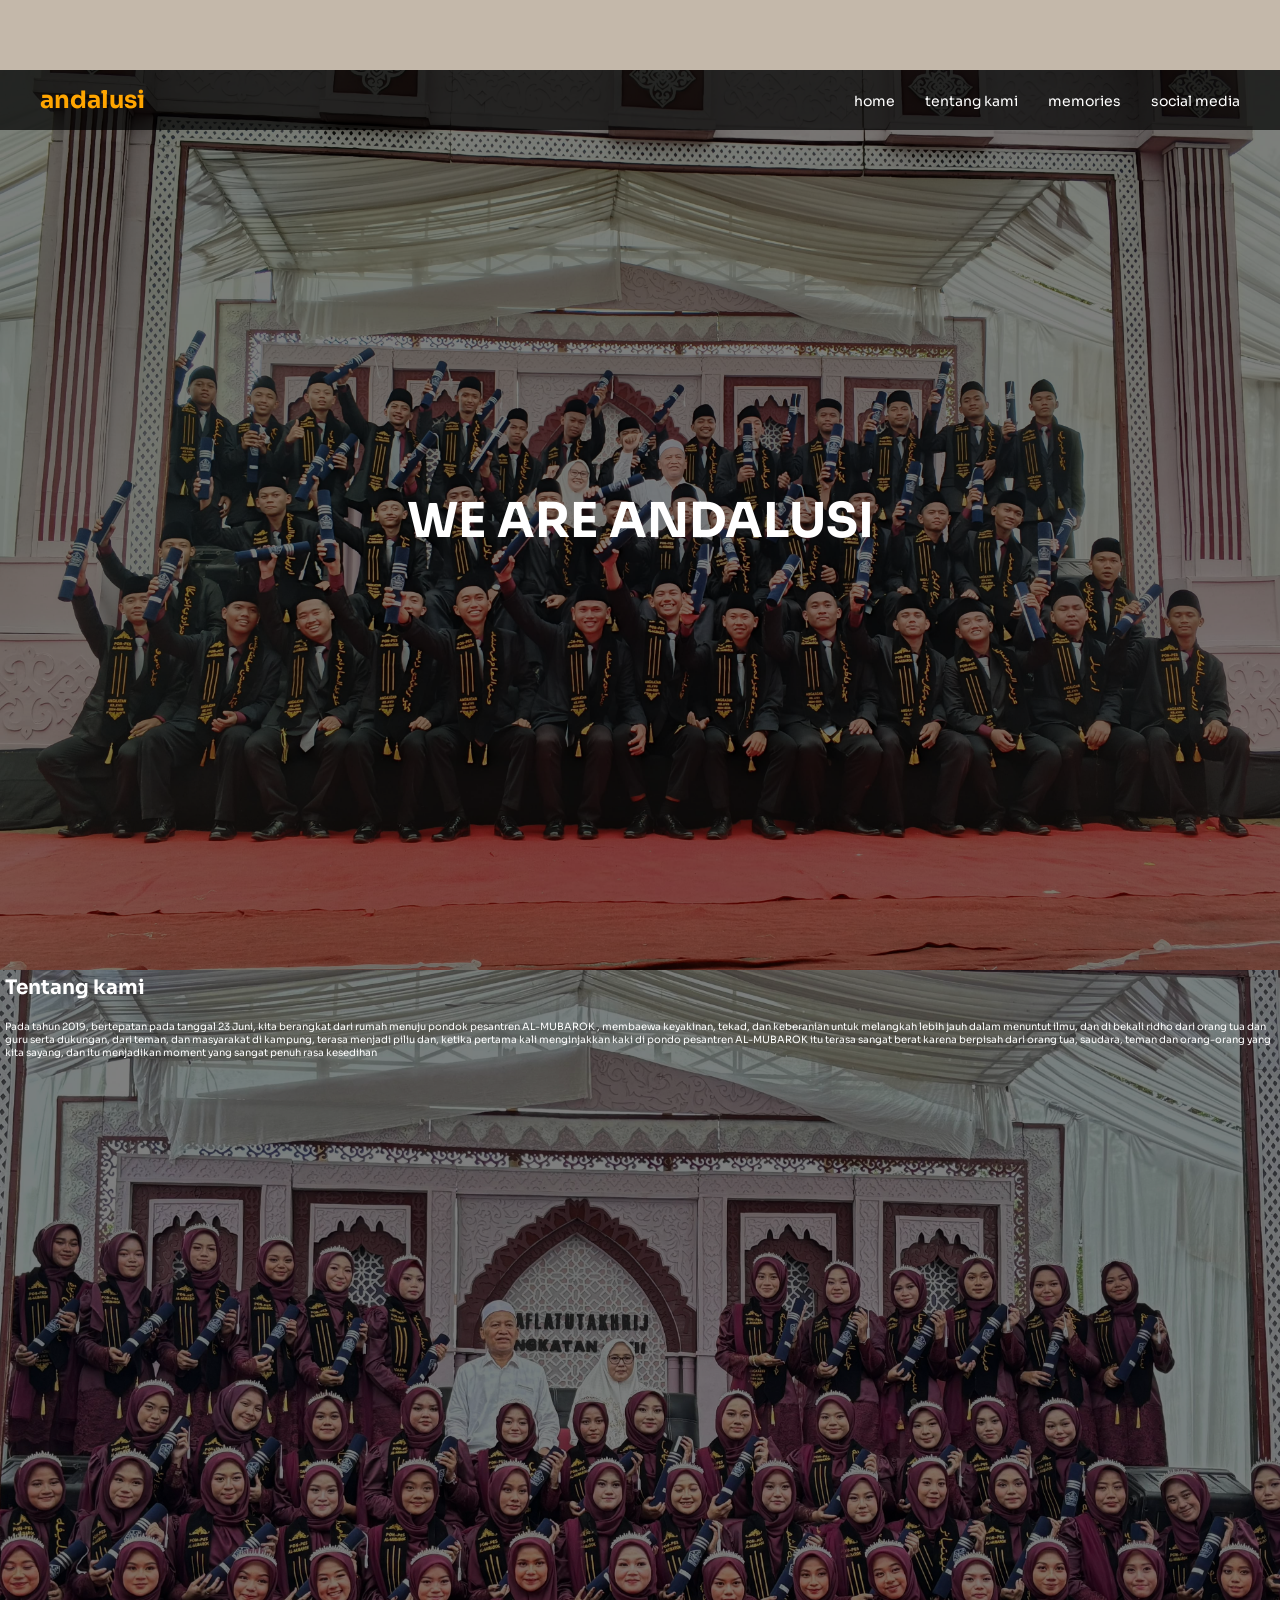
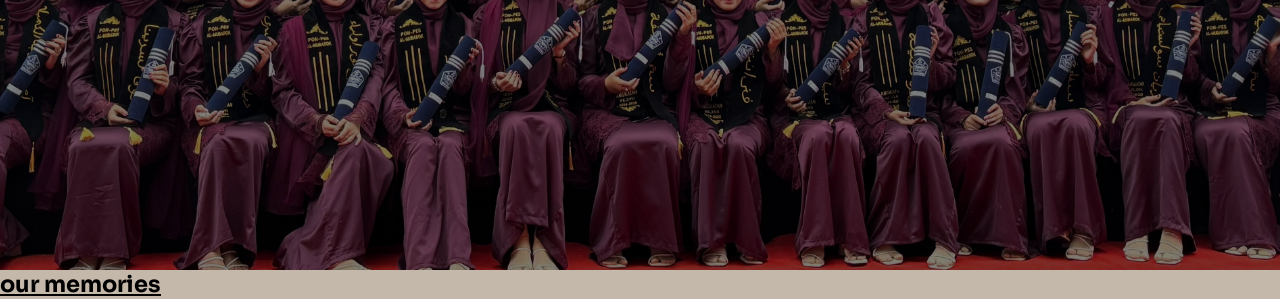
<file: index.html>
<!DOCTYPE html>
<html lang="en">
<head>
    <meta charset="UTF-8">
    <meta name="viewport" content="width=device-width, initial-scale=1.0">
    <link rel="stylesheet" href="style.css"/>
    <link rel="preconnect" href="https://fonts.googleapis.com">
    <link rel="preconnect" href="https://fonts.gstatic.com" crossorigin>
    <link href="https://fonts.googleapis.com/css2?family=Sora:wght@100..800&display=swap" rel="stylesheet">
    <title>andalas_yearbook</title>
    <link rel="icon" href="/image/logo_andalas.png" type="image/x-icon">
</head>
<body>
    <div class="nav">
        <h2 class="header">andalusi</h2>
        <button class="hamburger" id="hamburgerBtn" title="Toggle navigation menu">
            <span></span>
            <span></span>
            <span></span>
        </button>
        <ul class="nav-menu" id="navMenu">
            <li><a href="#home">home</a></li>
            <li><a href="#tentang-kami">tentang kami</a></li>
            <li><a href="#memories">memories</a></li>
            <li><a href="#social-media">social media</a></li>
        </ul>
    </div>
    <div class="hero" id="home">
        <h1>WE ARE ANDALUSI</h1>
    </div>
    <section class="we" id="tentang-kami">
        <h2>Tentang kami</h2>
        <p>Pada tahun 2019, bertepatan pada tanggal 23 Juni, kita  berangkat dari rumah menuju pondok pesantren AL-MUBAROK , membaewa keyakinan, tekad, dan keberanian untuk melangkah lebih jauh dalam menuntut ilmu, dan di bekali ridho dari orang tua dan guru serta dukungan, dari teman, dan masyarakat di kampung, terasa menjadi piliu dan, ketika pertama kali menginjakkan kaki di pondo pesantren AL-MUBAROK itu terasa sangat berat karena berpisah dari orang tua, saudara, teman dan orang-orang yang kita sayang, dan itu menjadikan moment yang sangat penuh rasa kesedihan</p>
    </section>
    <section class="memo" id="memories">
        <h1>our memories</h1>
    </section>
    <script src="script.js"></script>
</body>
</html>
</file>
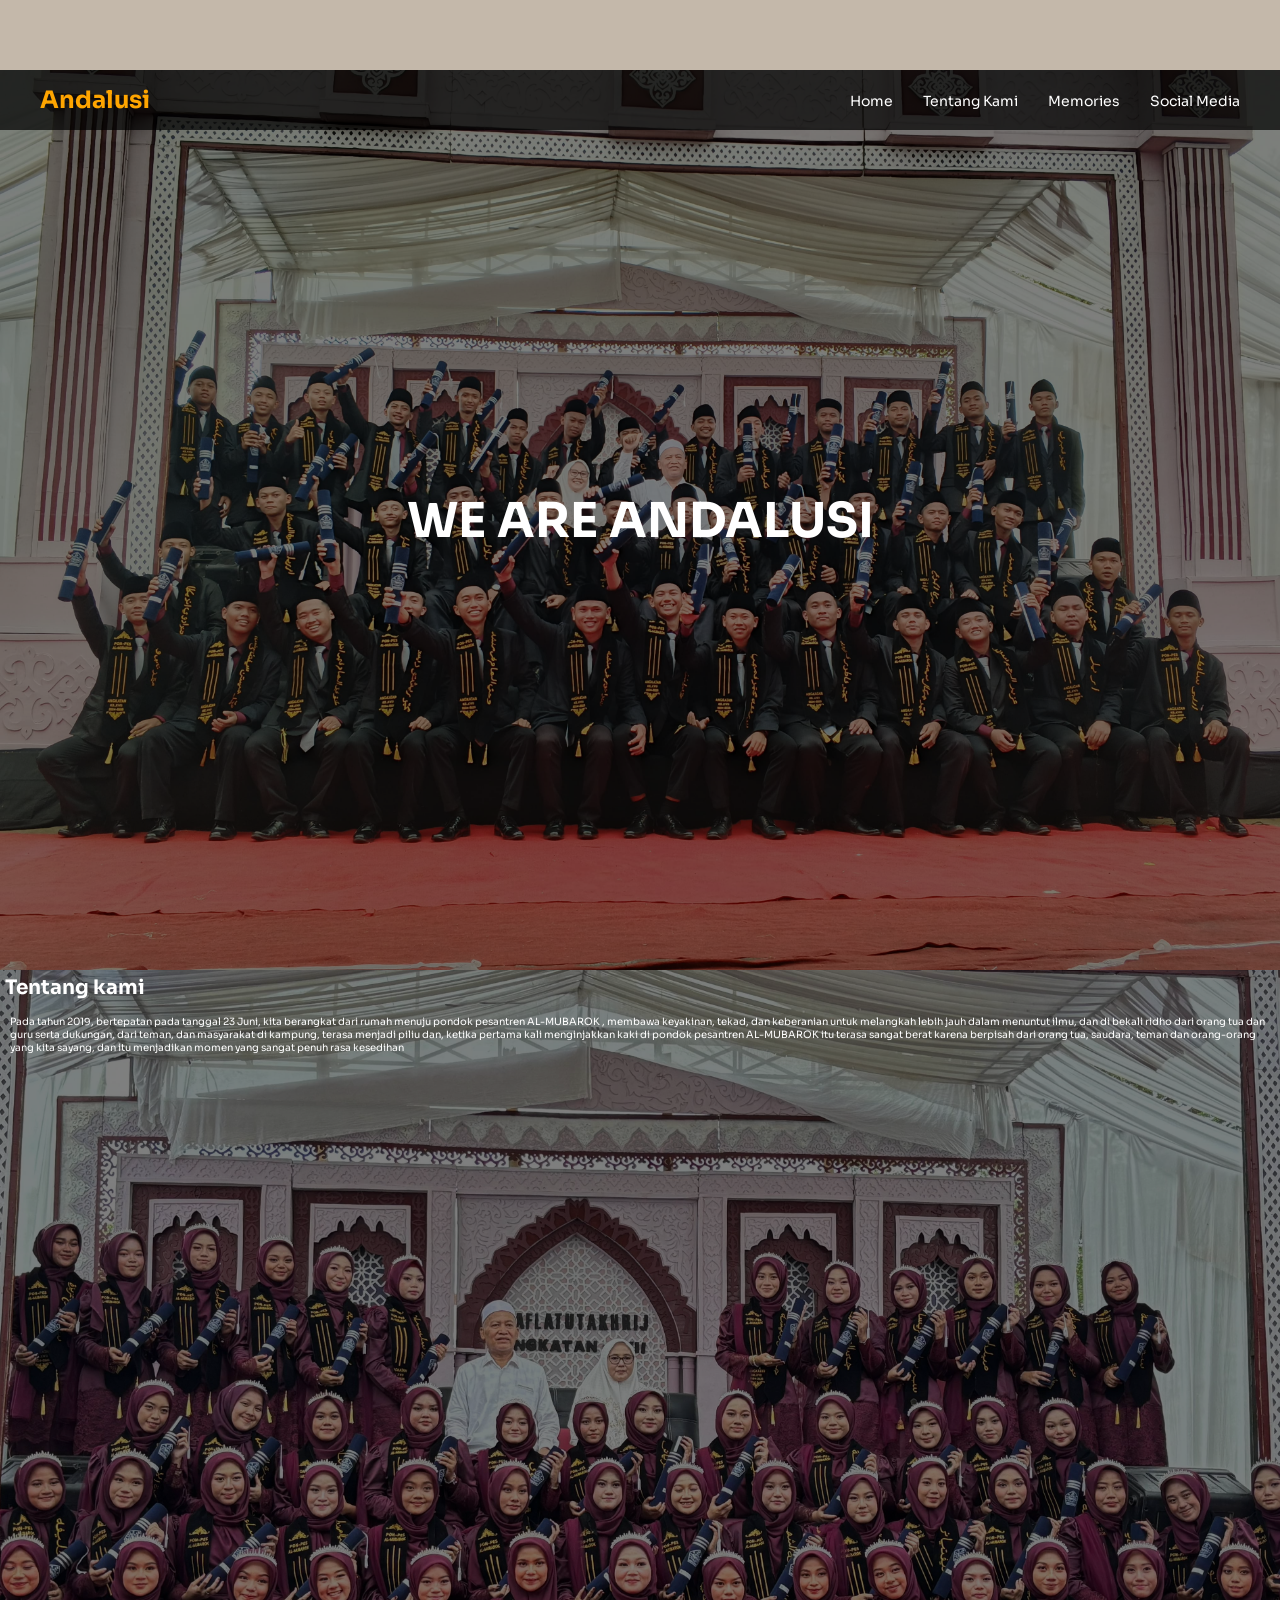
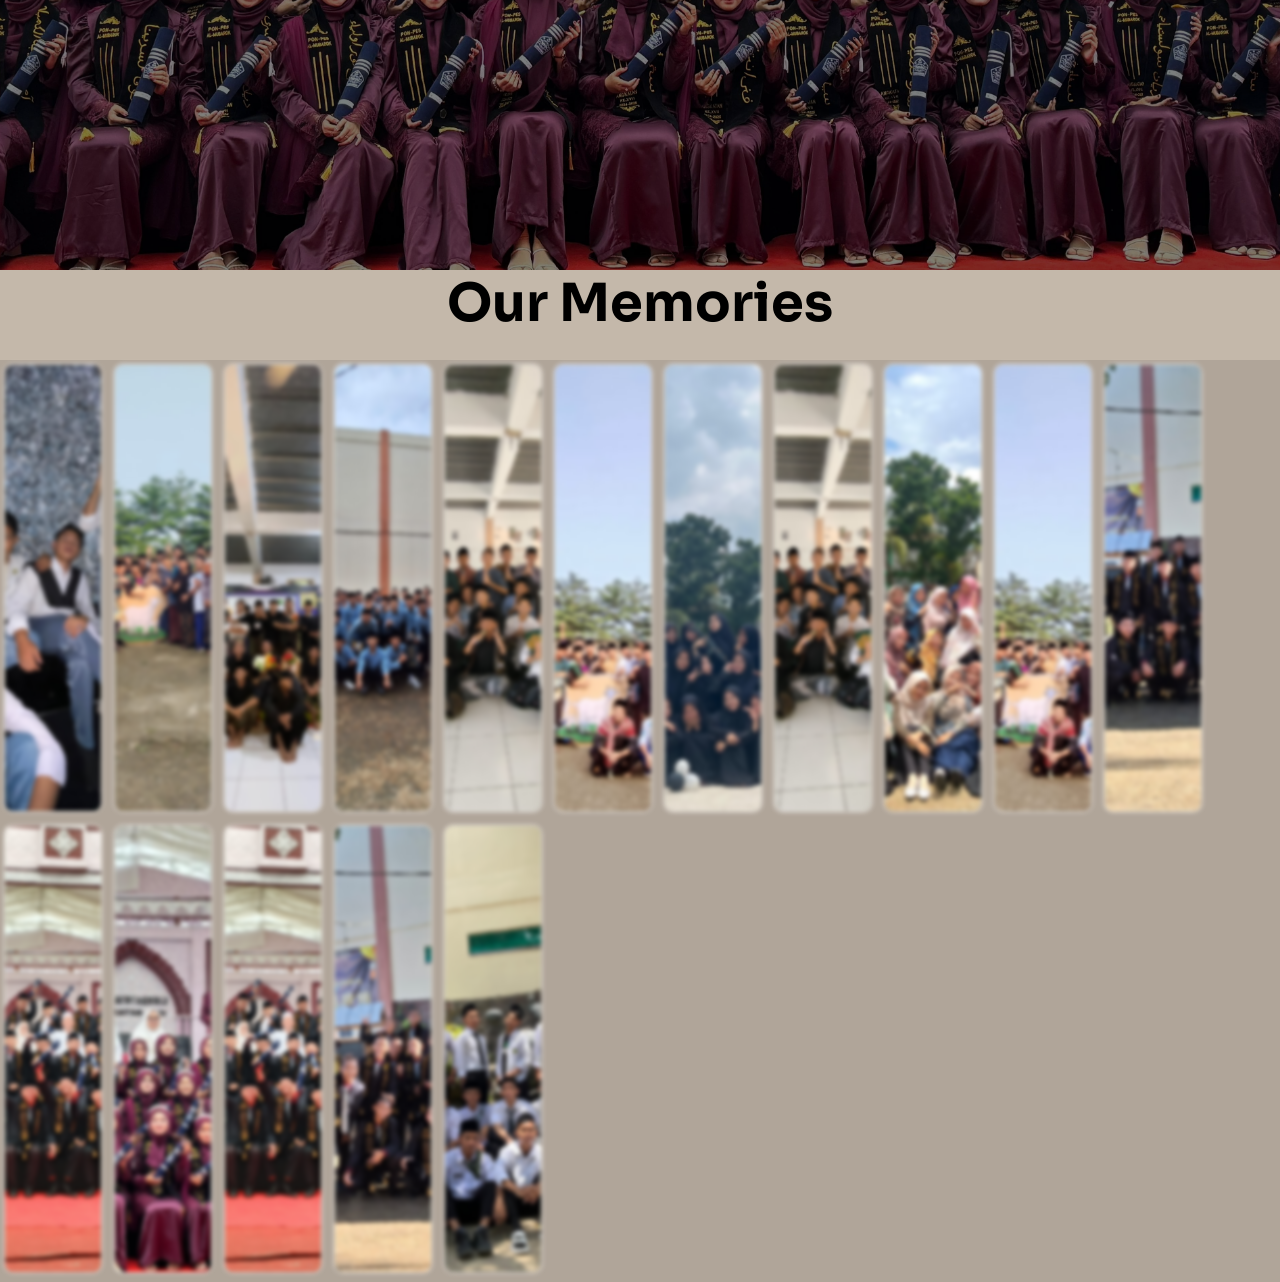
<file: code_ilham/index.html>
<!DOCTYPE html>
<html lang="en">
<head>
    <meta charset="UTF-8">
    <meta name="viewport" content="width=device-width, initial-scale=1.0">
    <link rel="stylesheet" href="style.css"/>
    <link rel="preconnect" href="https://fonts.googleapis.com">
    <link rel="preconnect" href="https://fonts.gstatic.com" crossorigin>
    <link href="https://fonts.googleapis.com/css2?family=Sora:wght@100..800&display=swap" rel="stylesheet">
    <title>andalas_yearbook</title>
    <link rel="icon" href="/image/logo_andalas.png" type="image/x-icon">
</head>
<body>
    <div class="nav">
        <h2 class="header">Andalusi</h2>
        <button class="hamburger" id="hamburgerBtn" title="Toggle navigation menu">
            <span></span>
            <span></span>
            <span></span>
        </button>
        <ul class="nav-menu" id="navMenu">
            <li><a href="#home">Home</a></li>
            <li><a href="#tentang-kami">Tentang Kami</a></li>
            <li><a href="#memories">Memories</a></li>
            <li><a href="#social-media">Social Media</a></li>
        </ul>
    </div>
    <div class="hero" id="home">
        <h1>WE ARE ANDALUSI</h1>
    </div>
    <section class="we" id="tentang-kami">
        <h2>Tentang kami</h2>
        <p>Pada tahun 2019, bertepatan pada tanggal 23 Juni, kita  berangkat dari rumah menuju pondok pesantren AL-MUBAROK , membawa keyakinan, tekad, dan keberanian untuk melangkah lebih jauh dalam menuntut ilmu, dan di bekali ridho dari orang tua dan guru serta dukungan, dari teman, dan masyarakat di kampung, terasa menjadi piliu dan, ketika pertama kali menginjakkan kaki di pondok pesantren AL-MUBAROK itu terasa sangat berat karena berpisah dari orang tua, saudara, teman dan orang-orang yang kita sayang, dan itu menjadikan momen yang sangat penuh rasa kesedihan</p>
    </section>
    <div class="memo">
        <h2>Our Memories</h2>
    </div>
    <div class="box-image" id="memories">
        <img src="/image/foto_putra/foto_shot_1.jpg" alt="pshoot">
        <img src="/image/foto_putra/idul_adha_1.jpg" alt="adha">
        <img src="/image/foto_putra/mufaroqoh.jpg" alt="Mufaroqoh">
        <img src="/image/foto_putra/school.jpg" alt="School">
        <img src="/image/foto_putra/idul_adha_2.jpg" alt="adha2">
        <img src="/image/foto_putra/idul_adha_3.jpg" alt="adha3">
        <img src="/image/foto_putri/foto_bajuhitam_putri.jpg" alt="ptri">
        <img src="/image/foto_putra/idul_adha_2.jpg" alt="adha2">
        <img src="/image/foto_putri/final_amaliyah_putri.jpg" alt="amlyh">
        <img src="/image/foto_putra/idul_adha_3.jpg" alt="adha3">
        <img src="/image/foto_putra/haflah_putra_4.jpg" alt="ptra">
        <img src="/image/foto_putra/haflah_putra_1.jpg" alt="ptra">
        <img src="/image/foto_putri/haflah_putri.jpg" alt="ptri">
        <img src="/image/foto_putra/haflah_putra_6.jpg" alt="ptra">
        <img src="/image/foto_putra/haflah_putra_3.jpg" alt="ptra">
        <img src="/image/foto_putra/foto_shot_5.jpg" alt="ptra">
    </div>
    <script src="script.js"></script>
</body>
</html>
</file>
<file: style.css>
html,
body,
*,
:root {
    padding: 0;
    margin: 0;
    box-sizing: border-box;
    scroll-snap-type: y mandatory;
    scroll-behavior: smooth;
}

body {
    font-family: "Sora", sans-serif;
    padding-top: 70px;
    -ms-overflow-style: none;
    background-color: rgb(196, 184, 170);
}

body::-webkit-scrollbar {
    display: none;
}

.hero,
.we {
    scroll-snap-align: start;
}

.nav {
    animation: slideUp 0.8s ease-out;
    animation-name: slideDown;
    background-color: rgba(0, 0, 0, 0.7);
    color: white;
    padding: 15px 40px;
    display: flex;
    justify-content: space-between;
    align-items: center;
    top: 0;
    left: 0;
    width: 100%;
    z-index: 10;
    position: fixed;
}

.header {
    color:orange;
    font-size: 24px;
    font-weight: bold;
    margin: 0;
}

.nav-menu {
    display: flex;
    list-style: none;
    gap: 30px;
    padding-right: 50px;
    margin: 0;
}

.hamburger {
    display: none;
    flex-direction: column;
    background: none;
    border: none;
    cursor: pointer;
    padding: 0;
    gap: 3px;
    justify-content: center;
    align-items: center;
    width: 30px;
    height: 30px;
}

.hamburger span {
    width: 25px;
    height: 3px;
    background-color: white;
    border-radius: 3px;
    transition: 0.3s ease;
}

.nav a {
    color: white;
    text-decoration: none;
}

.nav a:hover {
    text-decoration: underline;
    color: rgb(229, 160, 33);
    transition: 0.5s;
}

.nav-menu.active {
    display: flex;
}

.hero {
    animation: slideUp 1s ease-out 0.3s both;
    background-image: url('/image/foto_putra/haflah_putra_1.jpg');
    background-size: cover;
    background-position: center;
    background-repeat: no-repeat;
    height: 100vh;
    width: 100%;
    text-align: center;
    display: flex;
    justify-content: center;
    align-items: center;
    color: white;
}

.hero::before {
    content: "";
    position: absolute;
    top: 0;
    left: 0;
    width: 100%;
    height: 100%;
    background-color: rgba(0, 0, 0, 0.5);
    z-index: 1;
}

.hero h1 {
    animation: slideUp 1s ease-out 0.3s both;
    position: relative;
    z-index: 2;
    font-size: 3rem;
}

@keyframes slideUp {
    from {
        opacity: 0;
        transform: translateY(50px);
    }
    to {
        opacity: 1;
        transform: translateY(0);
    }
}

@keyframes slideDown {
    from {
        opacity: 0;
        transform: translateY(-50px);
    }
    to {
        opacity: 1;
        transform: translateY(0);
    }
}

@keyframes SlideInKiri {
    0% {
        opacity: 0;
        transform: translateX(-100%);
    }
    100% {
        opacity: 1;
        transform: translateX(0);
    }
}

/* Untuk mobile (max-width: 768px) */
@media (max-width: 922px) {
    .nav {
        padding: 15px 40px;
        display: flex;
        justify-content: space-between;
        align-items: center;
        top: 0;
        left: 0;
        width: 100%;
        z-index: 10;
        position: fixed;
    }

    .hamburger {
        display: flex;
    }

    .nav-menu {
        position: fixed;
        top: 70px;
        right: 0;
        left: 0;
        flex-direction: column;
        background: linear-gradient(180deg, rgba(0, 0, 0, 0.95) 0%, rgba(0, 0, 0, 0.9) 100%);
        gap: 0;
        padding: 0;
        margin: 0;
        font-size: 14px;
        display: none;
        z-index: 9;
        opacity: 0;
        transform: translateY(-10px);
        transition: all 0.3s ease;
        box-shadow: 0 8px 16px rgba(0, 0, 0, 0.3);
        max-height: calc(100vh - 70px);
        overflow-y: auto;
    }

    .nav-menu.active {
        display: flex;
        opacity: 1;
        transform: translateY(0);
    }

    .nav-menu li {
        padding: 0;
        border-bottom: 1px solid rgba(255, 255, 255, 0.08);
        text-align: right;
        transition: all 0.3s ease;
        display: flex;
        justify-content: flex-end;
    }

    .nav-menu li:last-child {
        border-bottom: none;
    }

    .nav-menu a {
        display: inline-block;
        padding: 12px 24px;
        margin: 8px 20px;
        font-size: 15px;
        font-weight: 500;
        letter-spacing: 0.5px;
        color: white;
        text-decoration: none;
        transition: all 0.3s ease;
        position: relative;
        border-radius: 6px;
        background-color: transparent;
    }

    .nav-menu a:hover {
        color: rgb(229, 160, 33);
        background-color: rgba(229, 160, 33, 0.15);
        padding-right: 36px;
    }

    .nav-menu a::before {
        content: '';
        position: absolute;
        right: 12px;
        top: 50%;
        transform: translateY(-50%);
        width: 4px;
        height: 4px;
        background-color: rgb(229, 160, 33);
        border-radius: 50%;
        opacity: 0;
        transition: opacity 0.3s ease;
    }

    .nav-menu a:hover::before {
        opacity: 1;
    }
    

    .hero {
        height: 50vh;
        width: 100%;
        background-image: url('/image/foto_putra/haflah_putra_1.jpg');
        background-size: cover;
        background-position: center;
        background-repeat: no-repeat;
    }

    .we {
        background-image: url('/image/foto_putri/haflah_putri.jpg');
        height: 50vh;
        width: 100%;
        background-size: cover;
        background-position: center;
        background-repeat: no-repeat;
        }

    .hero h1 {
        font-size: 20px;
    }

    .header {
        font-size: 15px;
    }

    .we {
        font-size: 16px;
        text-align: left;
        padding: 0 10px;
    }

    .we h2 {
        text-decoration: underline;
        font-size: 18px;
    }

    .we::before {
        content: "";
        position: absolute;
        top: 0;
        left: 0;
        width: 100%;
        height: 100%;
        background-color: rgba(0, 0, 0, 0.5);
        z-index: 1;
    }
}

/* Untuk tablet (min-width: 769px) dan (max-width: 1024px) */
@media (min-width: 769px) and (max-width: 1024px) {
  /* CSS untuk tablet */
}

/* Untuk desktop (min-width: 1025px) */
@media (min-width: 1025px) {
    .hamburger {
        display: none;
    }

    .nav-menu {
        display: flex !important;
        position: relative;
        top: auto;
        right: auto;
        left: auto;
        background-color: transparent;
        flex-direction: row;
        padding: 0;
        opacity: 1;
        transform: translateY(0);
        z-index: auto;
        box-shadow: none;
    }

    .nav-menu li {
        padding: 0;
        border-bottom: none;
        display: block;
    }

    .nav-menu a {
        display: inline;
        padding: 0;
        margin: 0;
        border-radius: 0;
        background-color: transparent;
        font-weight: 400;
        font-size: 14px;
        letter-spacing: 0;
    }

    .nav-menu a:hover {
        background-color: transparent;
        padding-right: 0;
        text-decoration: underline;
    }

    .nav-menu a::before {
        display: none;
    }

    .we, .hero {
        height: 100vh;
    }
}

.we {
    animation: slideUp 1s ease-out 0.3s both;
    background-image: url('/image/foto_putri/haflah_putri.jpg');
    width: 100%;
    background-size: cover;
    background-position: center;
    background-repeat: no-repeat;
    text-align: bottom;
    justify-content: center;
    align-items: center;
    color: white;
}

.we h2 {
    position: relative;
    font-size: 20px;
    margin-bottom: 10px;
    font-weight: bold;
    padding: 5px;
}

.we p {
    position: relative;
    font-size: 10px;
    padding: 5px;
    text-align: left;
}

.we::before {
        content: "";
        position: absolute;
        top: 0;
        left: 0;
        width: 100%;
        height: 100%;
        background-color: rgba(0, 0, 0, 0.5);
        z-index: 1;
}

.we p, .we h2 {
    position: relative;
    z-index: 2;
    animation: SlideInKiri 2s ease-in-out both;
}

.memo {
    animation: slideInKiri 2s ease-in-out both;
    font-size: 15px;
    text-decoration: underline;
}
</file>
<file: code_ilham/style.css>
html,
body,
*,
:root {
    padding: 0;
    margin: 0;
    box-sizing: border-box;
    scroll-snap-type: y mandatory;
    scroll-behavior: smooth;
    max-width: 100% !important;
}

section, .container {
    max-width: 100% !important;
}

body {
    font-family: "Sora", sans-serif;
    padding-top: 70px;
    -ms-overflow-style: none;
    background-color: rgb(196, 184, 170);
}

body::-webkit-scrollbar {
    display: none;
}

.hero,
.box-image,
.we {
    scroll-snap-align: start;
}

.nav {
    animation: slideUp 0.8s ease-out;
    animation-name: slideDown;
    background-color: rgba(0, 0, 0, 0.7);
    color: white;
    padding: 15px 40px;
    display: flex;
    justify-content: space-between;
    align-items: center;
    top: 0;
    left: 0;
    width: 100%;
    z-index: 10;
    position: fixed;
}

.header {
    color:orange;
    font-size: 24px;
    font-weight: bold;
    margin: 0;
}

.nav-menu {
    display: flex;
    list-style: none;
    gap: 30px;
    padding-right: 50px;
    margin: 0;
}

.hamburger {
    display: none;
    flex-direction: column;
    background: none;
    border: none;
    cursor: pointer;
    padding: 0;
    gap: 3px;
    justify-content: center;
    align-items: center;
    width: 30px;
    height: 30px;
}

.hamburger span {
    width: 25px;
    height: 3px;
    background-color: white;
    border-radius: 3px;
    transition: 0.3s ease;
}

.nav a {
    color: white;
    text-decoration: none;
}

.nav a:hover {
    text-decoration: underline;
    color: rgb(229, 160, 33);
    transition: 0.5s;
}

.nav-menu.active {
    display: flex;
}

.hero {
    animation: slideUp 1s ease-out 0.3s both;
    background-image: url('/image/foto_putra/haflah_putra_1.jpg');
    background-size: cover;
    background-position: center;
    background-repeat: no-repeat;
    height: 100vh;
    width: 100%;
    text-align: center;
    display: flex;
    justify-content: center;
    align-items: center;
    color: white;
}

.hero::before {
    content: "";
    position: absolute;
    top: 0;
    left: 0;
    width: 100%;
    height: 100%;
    background-color: rgba(0, 0, 0, 0.5);
    z-index: 1;
}

.hero h1 {
    animation: slideUp 1s ease-out 0.3s both;
    position: relative;
    z-index: 2;
    font-size: 3rem;
}

@keyframes slideUp {
    from {
        opacity: 0;
        transform: translateY(50px);
    }
    to {
        opacity: 1;
        transform: translateY(0);
    }
}

@keyframes slideDown {
    from {
        opacity: 0;
        transform: translateY(-50px);
    }
    to {
        opacity: 1;
        transform: translateY(0);
    }
}

@keyframes SlideInKiri {
    0% {
        opacity: 0;
        transform: translateX(-100%);
    }
    100% {
        opacity: 1;
        transform: translateX(0);
    }
}

/* Untuk mobile (max-width: 768px) */
@media (max-width: 576px) {
    .nav {
        padding: 15px 40px;
        display: flex;
        justify-content: space-between;
        align-items: center;
        top: 0;
        left: 0;
        width: 100%;
        z-index: 10;
        position: fixed;
    }

    .hamburger {
        display: flex;
        
    }

    .nav-menu {
        position: fixed;
        top: 59px;
        right: 0;
        flex-direction: column;
        border-radius: 10px;
        background: linear-gradient(180deg, rgba(0, 0, 0, 0.5) 0%, rgba(0, 0, 0, 0.9) 100%);
        gap: 0;
        padding: 0;
        margin: 0;
        font-size: 14px;
        display: none;
        z-index: 9;
        opacity: 0;
        transform: translateY(-10px);
        transition: all 0.3s ease;
        box-shadow: 0 8px 16px rgba(0, 0, 0, 0.3);
        max-height: calc(100vh - 70px);
        overflow-y: auto;
    }

    .nav-menu.active {
        display: flex;
        opacity: 1;
        transform: translateY(0);
    }

    .nav-menu li {
        padding: 0;
        border-bottom: 1px solid rgba(255, 255, 255, 0.08);
        text-align: right;
        transition: all 0.3s ease;
        display: flex;
        justify-content: flex-end;
    }

    .nav-menu li:last-child {
        border-bottom: none;
    }

    .nav-menu a {
        display: inline-block;
        padding: 12px 24px;
        margin: 8px 20px;
        font-size: 15px;
        font-weight: 500;
        letter-spacing: 0.5px;
        color: white;
        text-decoration: none;
        transition: all 0.3s ease;
        position: relative;
        border-radius: 10px;
        background-color: transparent;
    }

    .nav-menu a:hover {
        color: rgb(229, 160, 33);
        background-color: rgba(229, 160, 33, 0.15);
        padding-right: 36px;
        font-weight: bold;
    }

    .nav-menu a::before {
        content: '';
        position: absolute;
        right: 12px;
        top: 50%;
        transform: translateY(-50%);
        width: 4px;
        height: 4px;
        background-color: rgb(229, 160, 33);
        border-radius: 16px;
        opacity: 0;
        transition: opacity 0.3s ease;
    }

    .nav-menu a:hover::before {
        opacity: 1;
    }
    

    .hero {
        height: 50vh;
        width: 100%;
        background-image: url('/image/foto_putra/haflah_putra_1.jpg');
        background-size: cover;
        background-position: center;
        background-repeat: no-repeat;
    }

    .we {
        background-image: url('/image/foto_putri/haflah_putri.jpg');
        height: 50vh;
        width: 100%;
        background-size: cover;
        background-position: center;
        background-repeat: no-repeat;
        }

    .hero h1 {
        font-size: 20px;
    }

    .header {
        font-size: 15px;
    }

    .we {
        font-size: 16px;
        text-align: left;
        padding: 0 10px;
    }

    .we h2 {
        text-decoration: underline;
        font-size: 18px;
    }

    .we::before {
        content: "";
        position: absolute;
        top: 0;
        left: 0;
        width: 100%;
        height: 100%;
        background-color: rgba(0, 0, 0, 0.5);
        z-index: 1;
    }

    .box-image img {
        width: auto;
        min-width: 70px;
        height: 350px;
        object-fit: cover;
        border-radius: 10px;
        transition: all ease-in-out 0.8s;
        flex: 1 0 70px;
        cursor: pointer;
        border: 2px solid #ffffff63;
        filter: blur(2px);
    }
    
    .box-image img:hover {
        filter: blur(0px);
        flex: 5;
        min-width: 260px;
    }

    .box-image::-webkit-scrollbar {
        display: none;
    }

    .box-image {
        display: flex;
        flex-wrap: nowrap;
        flex-direction: row;
        gap: 6px;
        padding: 10px;
        width: 200vh;
        height: 380px;
        box-sizing: border-box;
        overflow-x: auto;
        scrollbar-width: none;
    }

    .memo h2 {
        font-size: 1.5rem;
        width: 100%;
        text-align: center;
        font-weight: 700;
        margin: 20px 0 20px 0;
        color: #333333;
        letter-spacing: 1px;
    }
}

/* Untuk tablet (min-width: 769px) dan (max-width: 1024px) */
@media (min-width: 769px) and (max-width: 1024px) {
  /* CSS untuk tablet */
}

/* Untuk desktop (min-width: 1025px) */
@media (min-width: 1025px) {
    .hamburger {
        display: none;
    }

    .nav-menu {
        display: flex !important;
        position: relative;
        top: auto;
        right: auto;
        left: auto;
        background-color: transparent;
        flex-direction: row;
        padding: 0;
        opacity: 1;
        transform: translateY(0);
        z-index: auto;
        box-shadow: none;
    }

    .nav-menu li {
        padding: 0;
        border-bottom: none;
        display: block;
    }

    .nav-menu a {
        display: inline;
        padding: 0;
        margin: 0;
        border-radius: 0;
        background-color: transparent;
        font-weight: 400;
        font-size: 14px;
        letter-spacing: 0;
    }

    .nav-menu a:hover {
        background-color: transparent;
        padding-right: 0;
        text-decoration: underline;
    }

    .nav-menu a::before {
        display: none;
    }

    .we, .hero {
        height: 100vh;
    }
}

.we {
    animation: slideUp 1s ease-out 0.3s both;
    background-image: url('/image/foto_putri/haflah_putri.jpg');
    width: 100%;
    background-size: cover;
    background-position: center;
    background-repeat: no-repeat;
    text-align: bottom;
    justify-content: center;
    align-items: center;
    color: white;
}

.we h2 {
    position: relative;
    font-size: 20px;
    margin-bottom: 10px;
    font-weight: bold;
    padding: 5px;
}

.we p {
    position: relative;
    font-size: 10px;
    padding: 0 10px;
    text-align: left;
}

.we::before {
        content: "";
        position: absolute;
        top: 0;
        left: 0;
        width: 100%;
        height: 100%;
        background-color: rgba(0, 0, 0, 0.5);
        z-index: 1;
}

.we p, .we h2 {
    position: relative;
    z-index: 2;
    animation: SlideInKiri 2s ease-in-out both;
}

.memo {
    animation: slideInKiri 2s ease-in-out both;
    font-size: 35px;
    text-align: center;
    height: 10vh;
}

.box-image img {
    width: 100px;
    height: 50vh;
    margin: 3px 3px;
    object-fit: cover;
    border-radius: 10px;
    transition: all ease-in-out 0.8s;
    flex: 1;
    cursor: pointer;
    border: 2px solid #ffffff63;
    filter: blur(2px);
}

.box-image img:hover {
    width: 20%;
    filter: blur(0px);
}

.box-image {
    background-color: rgba(0, 0, 0, 0.1);
}
</file>
